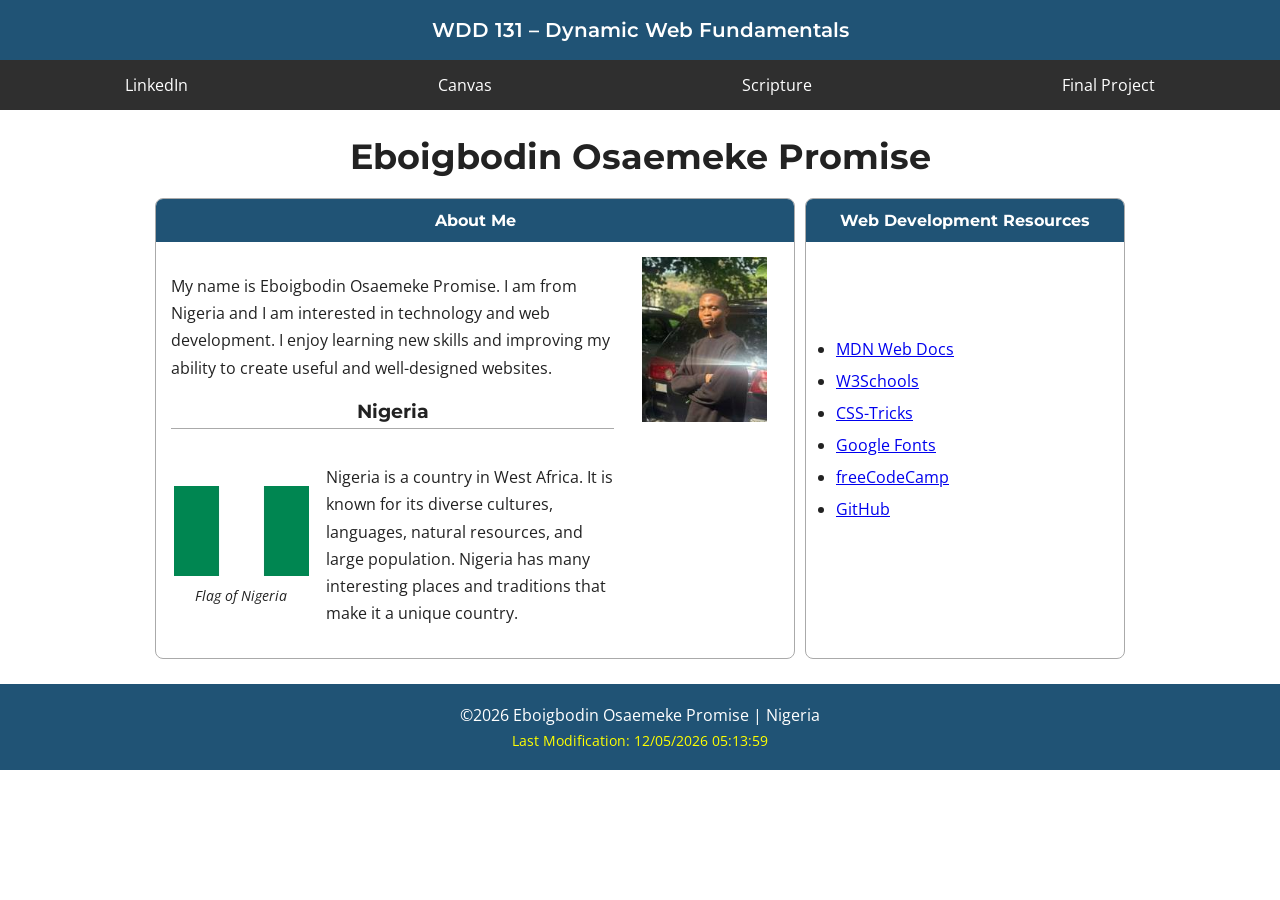
<file: index.html>
<!DOCTYPE html>
<html lang="en">
<head>
    <meta charset="UTF-8">
    <meta name="viewport" content="width=device-width, initial-scale=1.0">

    <title>WDD 131 – Dynamic Web Fundamentals – Eboigbodin Osaemeke Promise</title>

    <meta name="description"
        content="WDD 131 – Dynamic Web Fundamentals for Eboigbodin Osaemeke Promise, featuring Nigeria, personal interests, and web development resources.">

    <meta name="author" content="Eboigbodin Osaemeke Promise">

    <!-- Google Fonts -->
    <link rel="preconnect" href="https://fonts.googleapis.com">
    <link rel="preconnect" href="https://fonts.gstatic.com" crossorigin>
    <link href="https://fonts.googleapis.com/css2?family=Montserrat:wght@400;500;600;700&family=Open+Sans:wght@400;600&display=swap"
        rel="stylesheet">

    <link rel="stylesheet" href="styles/base.css">

    <script src="scripts/getdates.js" defer></script>
</head>

<body>

    <header>
        <span id="course-title">WDD 131 – Dynamic Web Fundamentals</span>

        <nav>
            <a href="https://www.linkedin.com/" target="_blank">LinkedIn</a>

            <a href="https://byupw.instructure.com/" target="_blank">Canvas</a>

            <a href="https://www.churchofjesuschrist.org/study/scriptures"
                target="_blank">Scripture</a>

            <a href="final-project/">Final Project</a>
        </nav>
    </header>

    <main>
        <h1>Eboigbodin Osaemeke Promise</h1>

        <div class="cards">

            <section class="card">
                <h2>About Me</h2>

                <div class="about-content">

                    <div class="about-text">
                        <p>
                            My name is Eboigbodin Osaemeke Promise. I am from
                            Nigeria and I am interested in technology and web
                            development. I enjoy learning new skills and
                            improving my ability to create useful and
                            well-designed websites.
                        </p>

                        <h3>Nigeria</h3>

                        <div class="interest-content">
                            <figure>
                                <img src="images/nigeria-flag.jpg"
                                    alt="Flag of Nigeria"
                                    width="240"
                                    height="160">
                                <figcaption>Flag of Nigeria</figcaption>
                            </figure>

                            <p>
                                Nigeria is a country in West Africa. It is
                                known for its diverse cultures, languages,
                                natural resources, and large population.
                                Nigeria has many interesting places and
                                traditions that make it a unique country.
                            </p>
                        </div>
                    </div>

                    <figure class="profile">
                        <img src="images/promise-profile.jpg"
                            alt="Eboigbodin Osaemeke Promise"
                            width="300"
                            height="217">
                    </figure>

                </div>
            </section>

            <section class="card">
                <h2>Web Development Resources</h2>

                <ul>
                    <li>
                        <a href="https://developer.mozilla.org/" target="_blank">
                            MDN Web Docs
                        </a>
                    </li>

                    <li>
                        <a href="https://www.w3schools.com/" target="_blank">
                            W3Schools
                        </a>
                    </li>

                    <li>
                        <a href="https://css-tricks.com/" target="_blank">
                            CSS-Tricks
                        </a>
                    </li>

                    <li>
                        <a href="https://fonts.google.com/" target="_blank">
                            Google Fonts
                        </a>
                    </li>

                    <li>
                        <a href="https://www.freecodecamp.org/" target="_blank">
                            freeCodeCamp
                        </a>
                    </li>

                    <li>
                        <a href="https://github.com/" target="_blank">
                            GitHub
                        </a>
                    </li>
                </ul>
            </section>

        </div>
    </main>

    <footer>
        <p>
            &copy;<span id="currentyear"></span>
            Eboigbodin Osaemeke Promise | Nigeria
        </p>

        <p id="lastModified"></p>
    </footer>

</body>
</html>
</file>
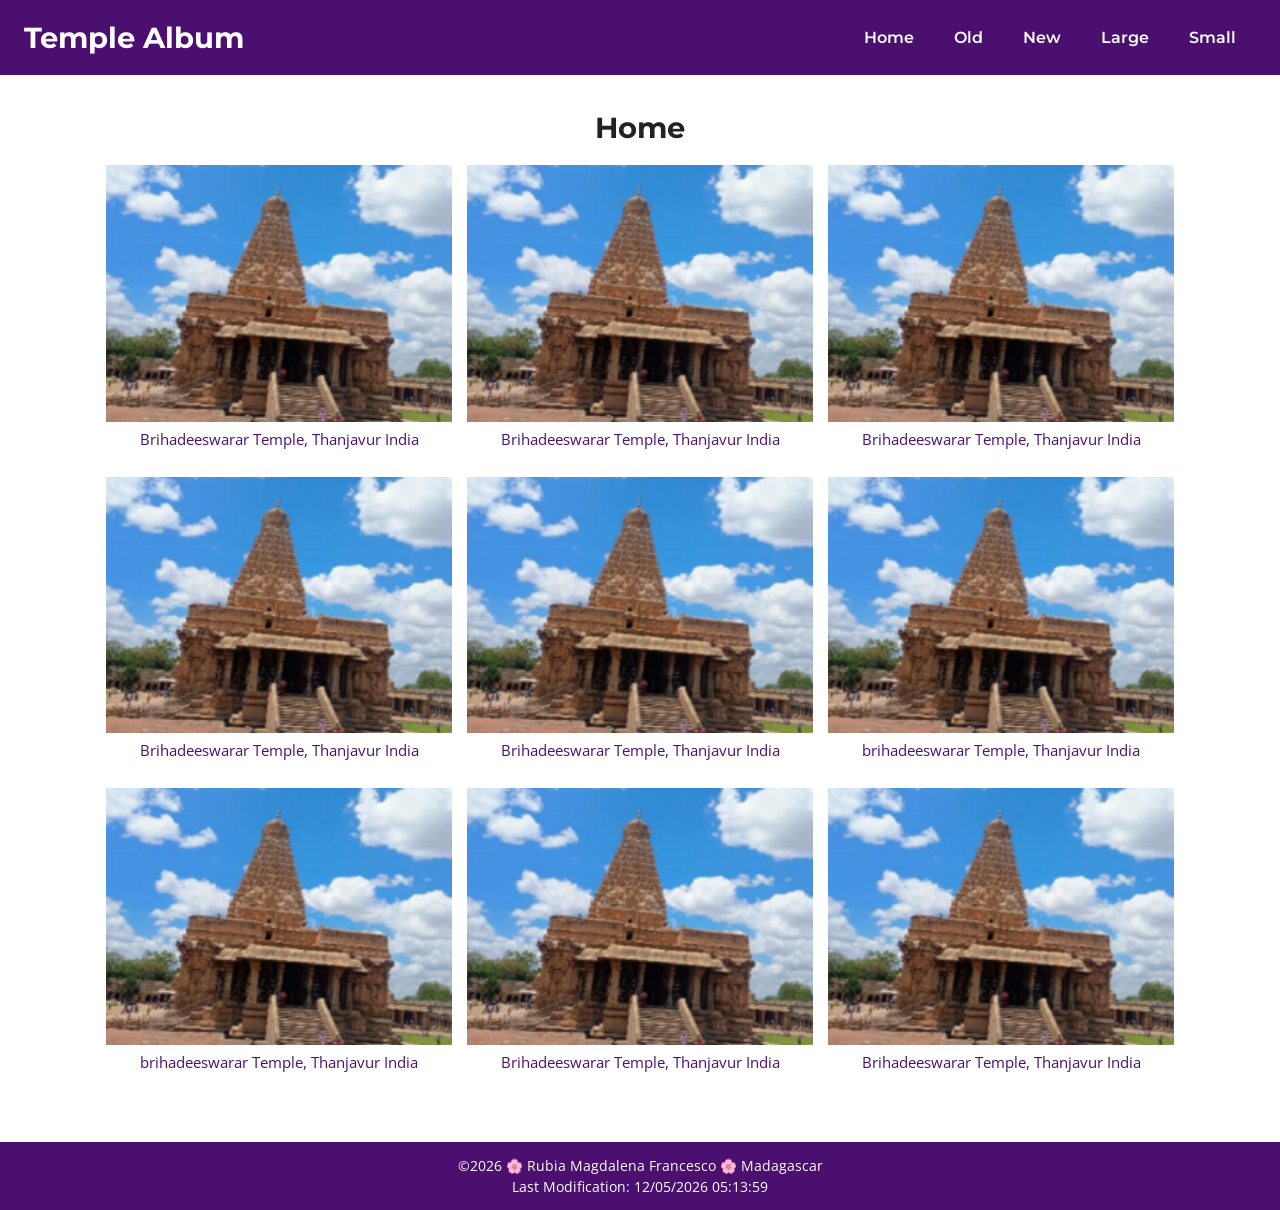
<file: temples.html>
<!DOCTYPE html>
<html lang="en">
<head>
    <meta charset="UTF-8">
    <meta name="viewport" content="width=device-width, initial-scale=1.0">
    <meta name="description" content="Temple Album featuring temples from around the world.">
    <meta name="author" content="Rubia Magdalena Francesco">
    <title>Temple Album</title>

    <link rel="preconnect" href="https://fonts.googleapis.com">
    <link rel="preconnect" href="https://fonts.gstatic.com" crossorigin>
    <link href="https://fonts.googleapis.com/css2?family=Montserrat:wght@400;500;600;700&family=Open+Sans:wght@400;600&display=swap" rel="stylesheet">

    <link rel="stylesheet" href="styles/temples.css">
    <link rel="stylesheet" href="styles/temples-large.css">

    <script src="scripts/temples.js" defer></script>
</head>

<body>
    <header>
        <div class="header-content">
            <span class="site-title">Temple Album</span>

            <button id="menu-button" aria-label="Open navigation menu">
                ☰
            </button>

            <nav id="navigation">
                <a href="temples.html">Home</a>
                <a href="#">Old</a>
                <a href="#">New</a>
                <a href="#">Large</a>
                <a href="#">Small</a>
            </nav>
        </div>
    </header>

    <main>
        <h1>Home</h1>

        <section class="temple-grid">

            <figure>
                <img src="images/brihadeeswarar_temple.png" alt="Brihadeeswarar Temple in Thanjavur India" loading="lazy" width="330" height="250">
                <figcaption>Brihadeeswarar Temple, Thanjavur India</figcaption>
            </figure>

            <figure>
                <img src="images/brihadeeswarar_temple.png" alt="Brihadeeswarar Temple in Thanjavur India" loading="lazy" width="330" height="250">
                <figcaption>Brihadeeswarar Temple, Thanjavur India</figcaption>
            </figure>

            <figure>
                <img src="images/brihadeeswarar_temple.png" alt="Brihadeeswarar Temple in Thanjavur India" loading="lazy" width="330" height="250">
                <figcaption>Brihadeeswarar Temple, Thanjavur India</figcaption>
            </figure>

            <figure>
                <img src="images/brihadeeswarar_temple.png" alt="Brihadeeswarar Temple in Thanjavur India" loading="lazy" width="330" height="250">
                <figcaption>Brihadeeswarar Temple, Thanjavur India</figcaption>
            </figure>

            <figure>
                <img src="images/brihadeeswarar_temple.png" alt="Brihadeeswarar Temple in Thanjavur India" loading="lazy" width="330" height="250">
                <figcaption>Brihadeeswarar Temple, Thanjavur India</figcaption>
            </figure>

            <figure>
                <img src="images/brihadeeswarar_temple.png" alt="Brihadeeswarar Temple in Thanjavur India" loading="lazy" width="330" height="250">
                <figcaption>brihadeeswarar Temple, Thanjavur India</figcaption>
            </figure>

            <figure>
                <img src="images/brihadeeswarar_temple.png" alt="Brihadeeswarar Temple in Thanjavur India" loading="lazy" width="330" height="250">
                <figcaption>brihadeeswarar Temple, Thanjavur India</figcaption>
            </figure>

            <figure>
                <img src="images/brihadeeswarar_temple.png" alt="Brihadeeswarar Temple in Thanjavur India" loading="lazy" width="330" height="250">
                <figcaption>Brihadeeswarar Temple, Thanjavur India</figcaption>
            </figure>

            <figure>
                <img src="images/brihadeeswarar_temple.png" alt="Brihadeeswarar Temple in Thanjavur India" loading="lazy" width="330" height="250">
                <figcaption>Brihadeeswarar Temple, Thanjavur India</figcaption>
            </figure>

        </section>
    </main>

    <footer>
        <p>©<span id="currentyear"></span> 🌸 Rubia Magdalena Francesco 🌸 Madagascar</p>
        <p id="lastModified"></p>
    </footer>
</body>
</html>
</file>
<file: styles/base.css>
:root {
    --primary-color: #205375;
    --secondary-color: #2f2f2f;
    --accent-color: #f4a261;
    --background-color: #ffffff;
    --text-color: #222222;
    --white-color: #ffffff;
    --black-color: #000000;
    --link-color: #0000ee;
    --link-hover-color: #c75100;
    --modified-color: #ffff00;

    --heading-font: "Montserrat", sans-serif;
    --body-font: "Open Sans", sans-serif;
}

* {
    box-sizing: border-box;
}

body {
    margin: 0;
    font-family: var(--body-font);
    color: var(--text-color);
    background-color: var(--background-color);
}

header {
    background-color: var(--primary-color);
    color: var(--white-color);
}

#course-title {
    display: block;
    text-align: center;
    padding: 18px 10px;
    font-family: var(--heading-font);
    font-size: 1.25rem;
    font-weight: 600;
}

nav {
    display: flex;
    justify-content: space-around;
    align-items: center;
    background-color: var(--secondary-color);
}

nav a {
    color: var(--white-color);
    text-decoration: none;
    padding: 14px 25px;
    font-size: 1rem;
    transition: background-color 0.3s ease, color 0.3s ease;
}

nav a:hover {
    background-color: var(--accent-color);
    color: var(--black-color);
}

main {
    max-width: 1000px;
    margin: 25px auto;
    padding: 0 15px;
}

h1 {
    text-align: center;
    font-family: var(--heading-font);
    font-size: 2.2rem;
    margin-bottom: 20px;
}

.cards {
    display: grid;
    grid-template-columns: 2fr 1fr;
    gap: 10px;
}

.card {
    border: 1px solid #aaaaaa;
    border-radius: 8px;
    overflow: hidden;
    background-color: var(--background-color);
}

.card h2 {
    margin: 0;
    padding: 12px;
    text-align: center;
    background-color: var(--primary-color);
    color: var(--white-color);
    font-family: var(--heading-font);
    font-size: 1rem;
}

.card p {
    line-height: 1.7;
}

.about-content {
    display: grid;
    grid-template-columns: 1fr 150px;
    gap: 15px;
    padding: 15px;
}

.about-text {
    min-width: 0;
}

.profile {
    margin: 0;
    text-align: center;
}

.profile img {
    width: 125px;
    height: 165px;
    object-fit: cover;
}

.card h3 {
    text-align: center;
    border-bottom: 1px solid #aaaaaa;
    padding-bottom: 5px;
    font-family: var(--heading-font);
}

.interest-content {
    display: grid;
    grid-template-columns: 140px 1fr;
    gap: 15px;
    align-items: center;
}

.interest-content figure {
    margin: 0;
    text-align: center;
}

.interest-content img {
    width: 135px;
    height: 90px;
    object-fit: cover;
}

figcaption {
    font-size: 0.85rem;
    font-style: italic;
    margin-top: 5px;
}

.card ul {
    padding: 80px 30px;
}

.card li {
    margin-bottom: 10px;
}

.card a {
    color: var(--link-color);
}

.card a:hover {
    color: var(--link-hover-color);
}

footer {
    margin-top: 15px;
    padding: 15px;
    text-align: center;
    background-color: var(--primary-color);
    color: var(--white-color);
}

footer p {
    margin: 5px;
}

#lastModified {
    color: var(--modified-color);
    font-size: 0.85rem;
}

@media (max-width: 700px) {

    nav {
        flex-direction: column;
    }

    nav a {
        width: 100%;
        text-align: center;
    }

    .cards {
        grid-template-columns: 1fr;
    }

    .about-content {
        grid-template-columns: 1fr;
    }

    .profile {
        order: -1;
    }

    .interest-content {
        grid-template-columns: 1fr;
    }

    .interest-content figure {
        margin: auto;
    }
}
</file>
<file: styles/temples.css>
* {
    box-sizing: border-box;
}

body {
    margin: 0;
    font-family: "Open Sans", sans-serif;
    color: #222;
    background-color: #fff;
}

header {
    background-color: #4b0f70;
    color: white;
}

.header-content {
    display: flex;
    align-items: center;
    justify-content: space-between;
    padding: 18px 22px;
}

.site-title {
    font-family: "Montserrat", sans-serif;
    font-size: 1.8rem;
    font-weight: 700;
}

#menu-button {
    border: none;
    background: none;
    color: white;
    font-size: 2rem;
    cursor: pointer;
}

nav {
    display: none;
    flex-direction: column;
    width: 100%;
    text-align: center;
}

nav.open {
    display: flex;
}

nav a {
    color: white;
    text-decoration: none;
    font-family: "Montserrat", sans-serif;
    font-weight: 600;
    padding: 14px;
}

nav a:hover {
    background-color: #7b2cbf;
    color: white;
}

main {
    max-width: 1100px;
    margin: 0 auto;
    padding: 25px 16px 50px;
}

h1 {
    text-align: center;
    font-family: "Montserrat", sans-serif;
    font-size: 1.7rem;
    margin: 10px 0 25px;
}

.temple-grid {
    display: grid;
    grid-template-columns: 1fr;
    gap: 30px;
}

figure {
    margin: 0;
    text-align: center;
}

figure img {
    display: block;
    width: 100%;
    height: auto;
    margin: 0 auto;
}

figcaption {
    padding-top: 7px;
    color: #4b0f70;
    font-size: 0.95rem;
}

footer {
    background-color: #4b0f70;
    color: white;
    text-align: center;
    padding: 12px 10px;
    font-size: 0.85rem;
}

footer p {
    margin: 2px 0;
}
</file>
<file: styles/temples-large.css>
@media screen and (min-width: 700px) {
    .header-content {
        padding: 18px 24px;
    }

    #menu-button {
        display: none;
    }

    header {
        display: flex;
    }

    .header-content {
        width: 100%;
        display: flex;
        align-items: center;
    }

    nav {
        display: flex;
        flex-direction: row;
        justify-content: flex-end;
        margin-left: auto;
        width: auto;
    }

    nav a {
        padding: 10px 20px;
    }

    h1 {
        font-size: 1.8rem;
        margin-bottom: 20px;
    }

    .temple-grid {
        grid-template-columns: repeat(3, 1fr);
        gap: 28px 15px;
    }

    figure img {
        width: 100%;
    }

    footer {
        margin-top: 20px;
    }
}
</file>
